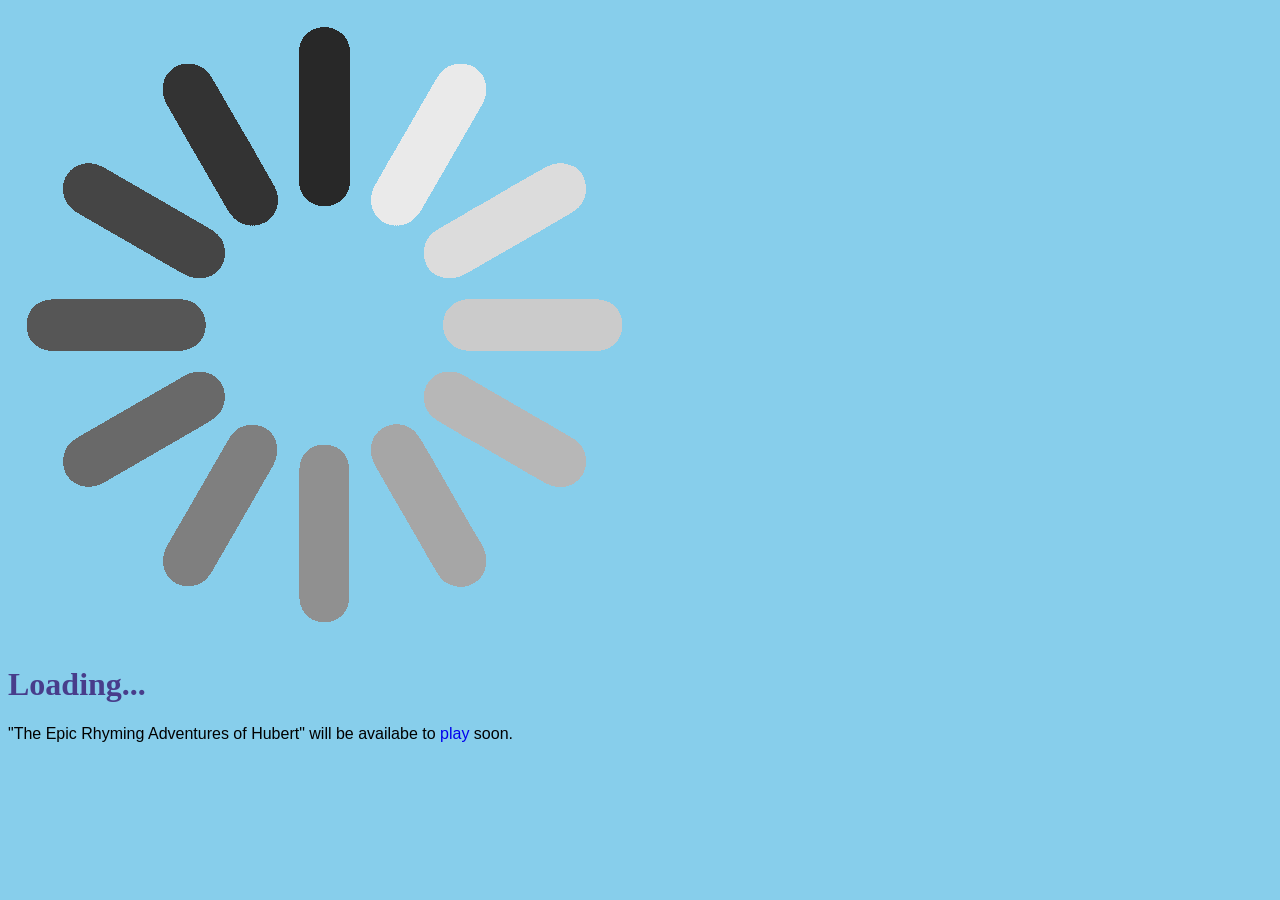
<file: MMP100_Website/site_pg0.html>
<html>

	<head>

	</head>

	<body style="background-color:skyblue;">

		<img src="Loading.gif" alt="Please wait.">
		<h1 style="color:darkslateblue;">Loading... </h1>
	<p style="font-family:sans-serif;" ;"> "The Epic Rhyming Adventures of Hubert" will be availabe to <a href="site_pg1.html" style="text-decoration-line: underline; text-decoration-color:skyblue;">play</a> soon. </p>
	</body>



</html>
</file>
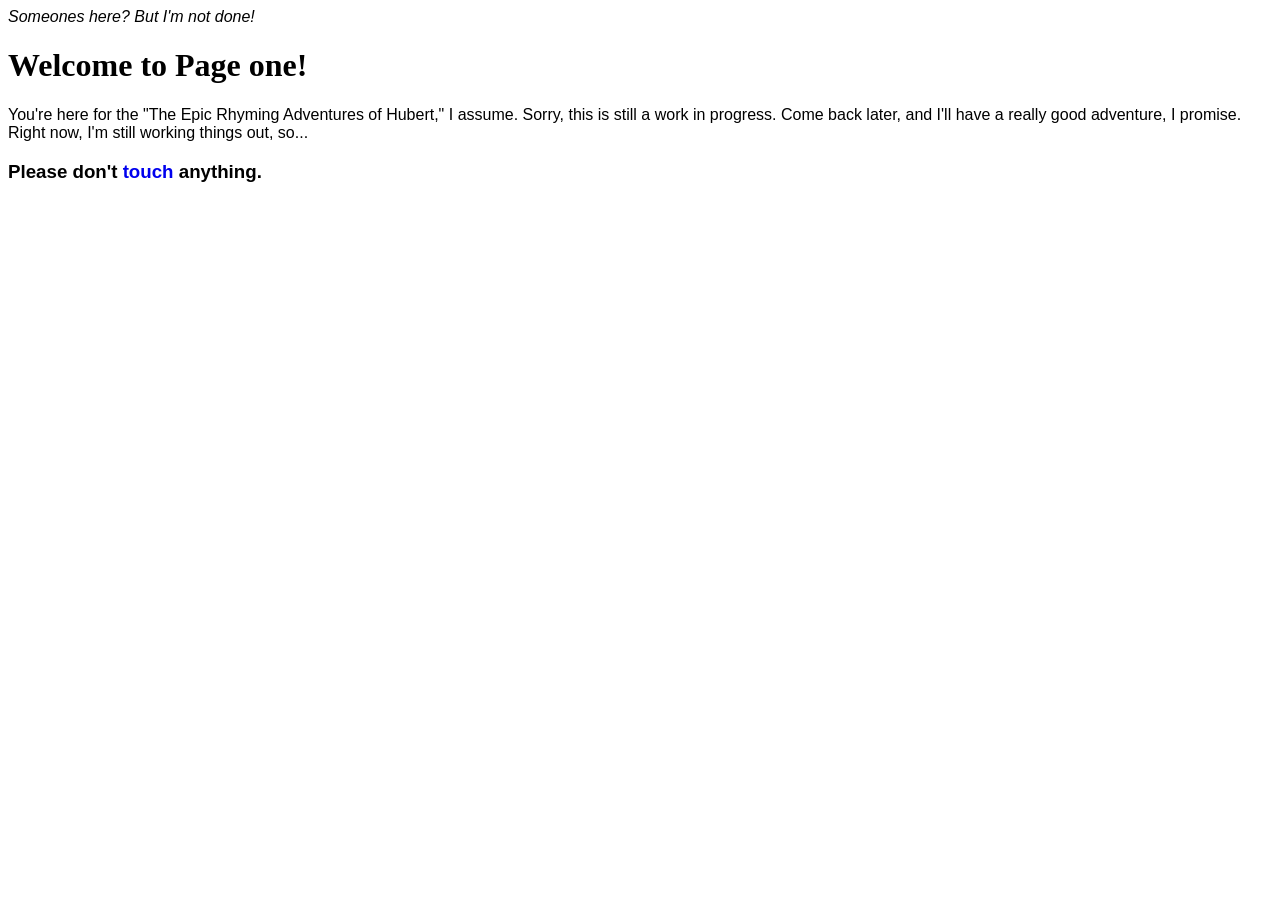
<file: MMP100_Website/site_pg1.html>
<html>

	<head>
		<i style="font-family:sans-serif;">Someones here? But I'm not done!</i>
	</head>

	<body>

		<h1>Welcome to Page one!</h1>
		<p style="font-family:sans-serif;"> You're here for the <a style="">"The Epic Rhyming Adventures of Hubert,</a>" I assume. Sorry, this is still a work in progress. Come back later, and I'll have a really good adventure, I promise. Right now, I'm still working things out, so...</p>
			<h3 style="font-family:sans-serif;"> Please don't <a href="site_pg2.html" style="text-decoration-line: underline; text-decoration-color:white;">touch</a> anything.</h3>



	</body>



</html>
</file>
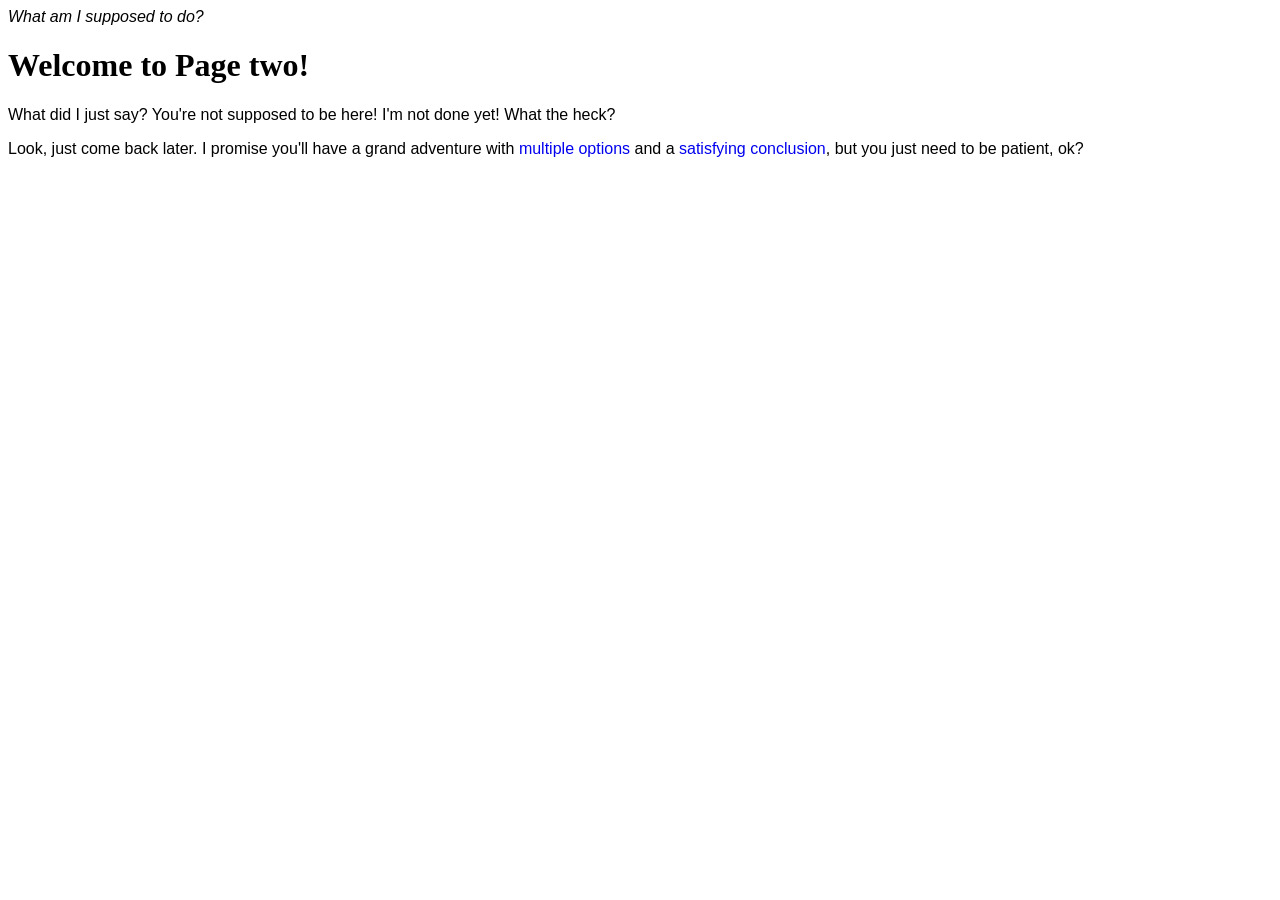
<file: MMP100_Website/site_pg2.html>
<html>

	<head>
		<i style="font-family:sans-serif;">What am I supposed to do?</i>
	</head>

	<body>

		<h1>Welcome to Page two!</h1>
		<p style="font-family:sans-serif;"> What did I just say? You're not supposed to be here! I'm not done yet! What the heck?</p>
			<p style="font-family:sans-serif;"> Look, just come back later. I promise you'll have a grand adventure with <a href="site_pg3.html" style="text-decoration-line: underline; text-decoration-color:white;">multiple options</a> and a <a href="site_pg6.html" style="text-decoration-line: underline; text-decoration-color:white;">satisfying conclusion</a>, but you just need to be patient, ok? </p>
	</body>



</html>
</file>
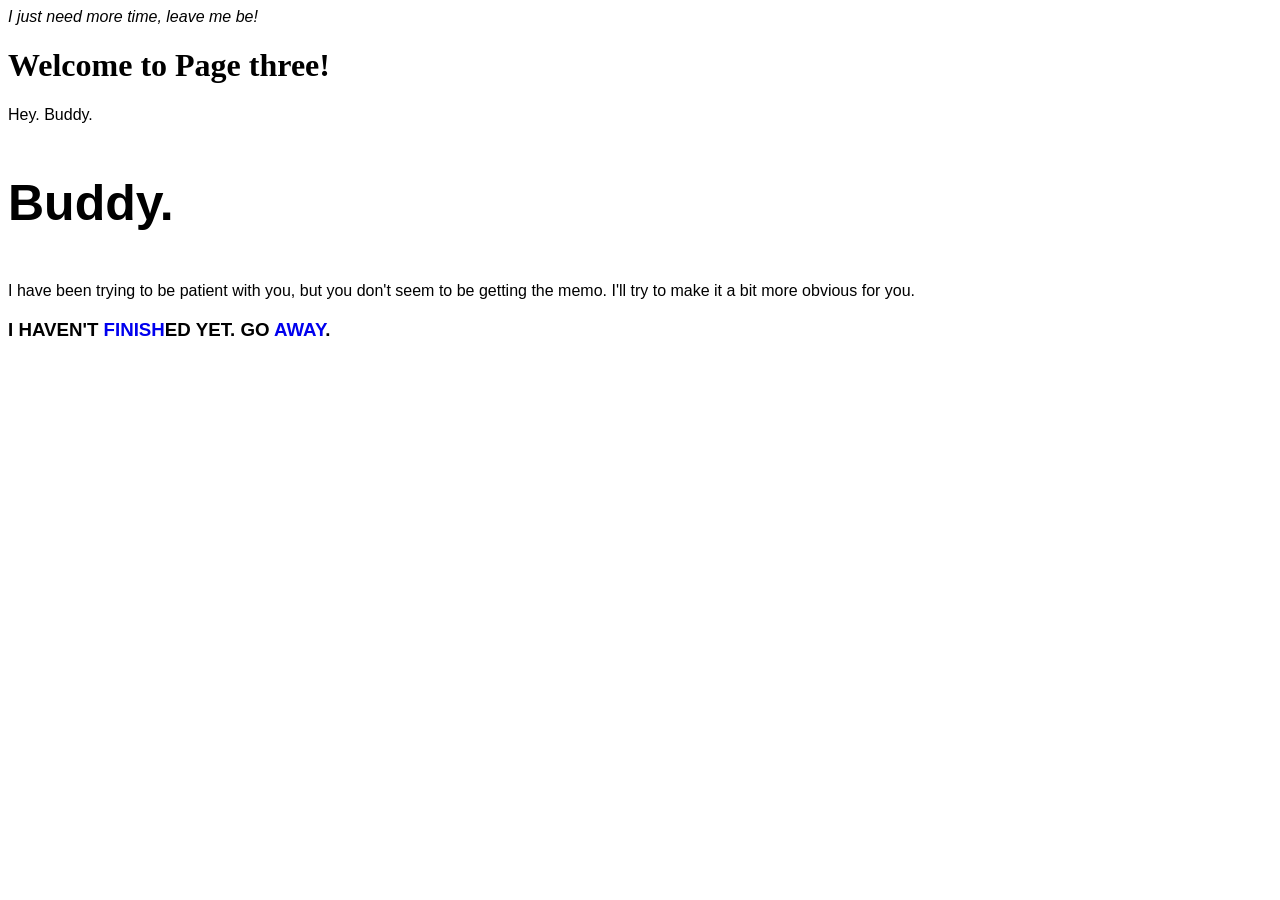
<file: MMP100_Website/site_pg3.html>
<html>

	<head>
		<i style="font-family:sans-serif;">I just need more time, leave me be!</i>
	</head>

	<body>

		<h1>Welcome to Page three!</h1>
		<p style="font-family:sans-serif;"> Hey. Buddy. 

			<h3 style="font-family:sans-serif; font-size:50;"> Buddy.</h3> <p style="font-family:sans-serif;">I have been trying to be patient with you, but you don't seem to be getting the memo. I'll try to make it a bit more obvious for you.</p>
		<h3 style="font-family:sans-serif;"> I HAVEN'T <a href="site_pg6.html" style="text-decoration-line: underline; text-decoration-color:white;">FINISH</a>ED YET. GO <a href="site_pg4.html" style="text-decoration-line: underline; text-decoration-color:white;">AWAY</a>.</h3>
	</body>



</html>
</file>
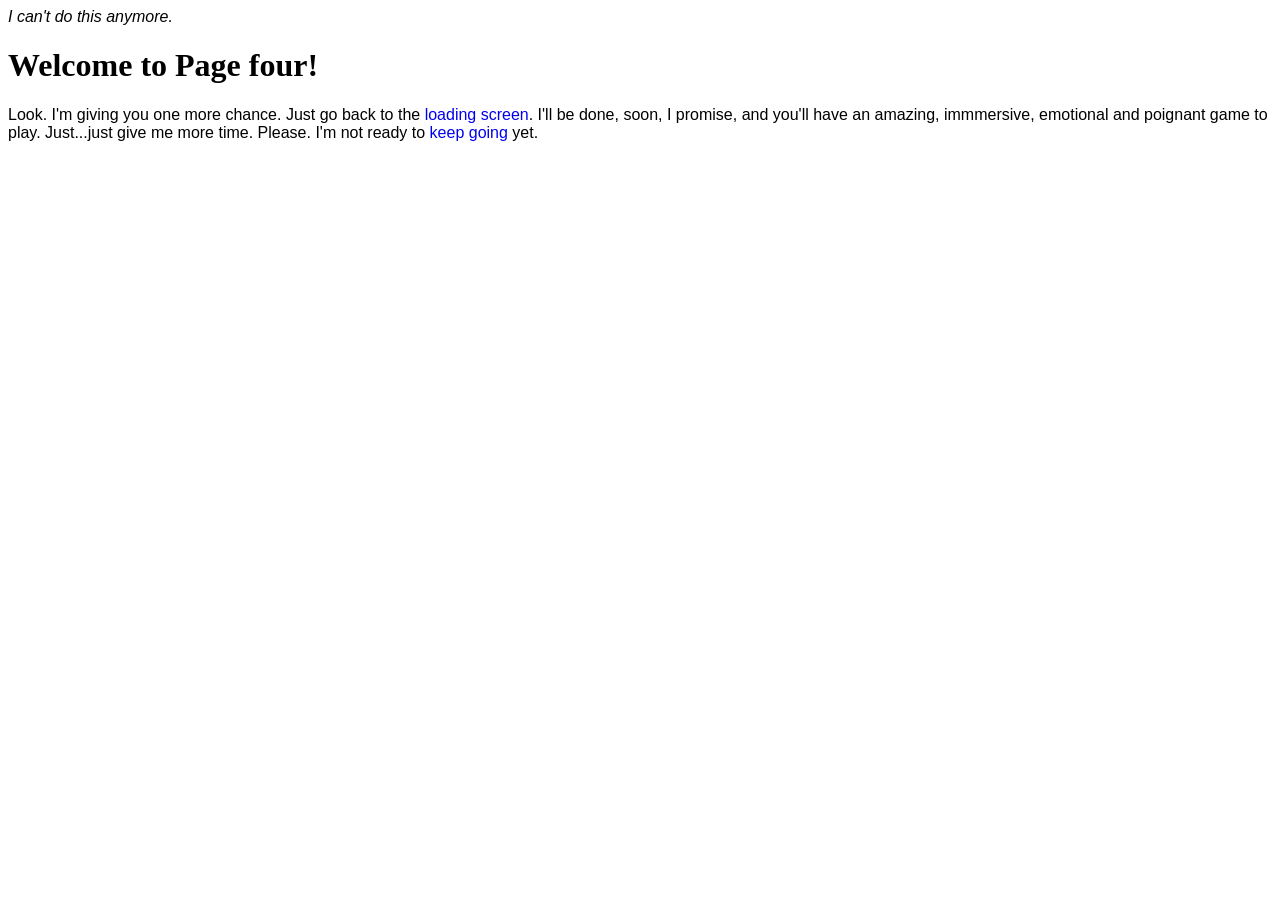
<file: MMP100_Website/site_pg4.html>
<html>

	<head>
<i style="font-family:sans-serif;">I can't do this anymore.</i>
	</head>

	<body>

		<h1>Welcome to Page four!</h1>
		<p style="font-family:sans-serif;"> Look. I'm giving you one more chance. Just go back to the <a href="site_pg0.html" style="text-decoration-line: underline; text-decoration-color:white;">loading screen</a>. I'll be done, soon, I promise, and you'll have an amazing, immmersive, emotional and poignant game to play. Just...just give me more time. Please. I'm not ready to <a href="site_pg5.html" style="text-decoration-line: underline; text-decoration-color:white;">keep going</a> yet.</p>
	</body>



</html>
</file>
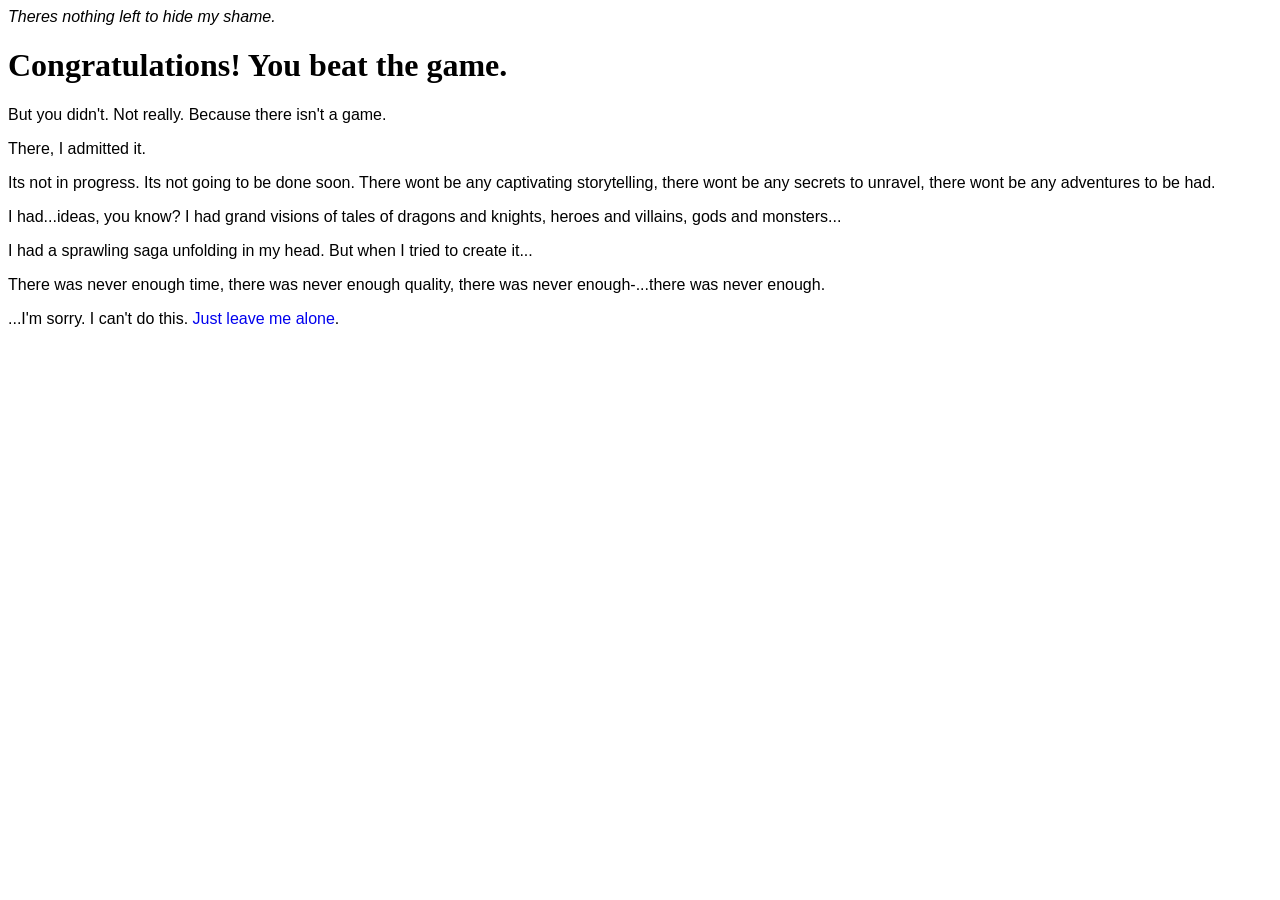
<file: MMP100_Website/site_pg5.html>
<html>

	<head>
<i style="font-family:sans-serif;">Theres nothing left to hide my shame.</i>
	</head>


	<body>

		<h1>Congratulations! You beat the game.</h1>
		<p style="font-family:sans-serif;"> But you didn't. Not really. Because there isn't a game. <p style="font-family:sans-serif;">There, I admitted it.</p>
		<p style="font-family:sans-serif;">Its not in progress. Its not going to be done soon. There wont be any captivating storytelling, there wont be any secrets to unravel, there wont be any adventures to be had.</p>
		<p style="font-family:sans-serif;">I had...ideas, you know? I had grand visions of tales of dragons and knights, heroes and villains, gods and monsters...
		</p><p style="font-family:sans-serif;">I had a sprawling saga unfolding in my head. But when I tried to create it...</p>
		<p style="font-family:sans-serif;">There was never enough time, there was never enough quality, there was never enough-...there was never enough.</p>

		<p style="font-family:sans-serif;">...I'm sorry. I can't do this. <a href="site_pg6.html" style="text-decoration-line: underline; text-decoration-color:white; text-e">Just leave me alone</a>.</p>
	</body>



</html>
</file>
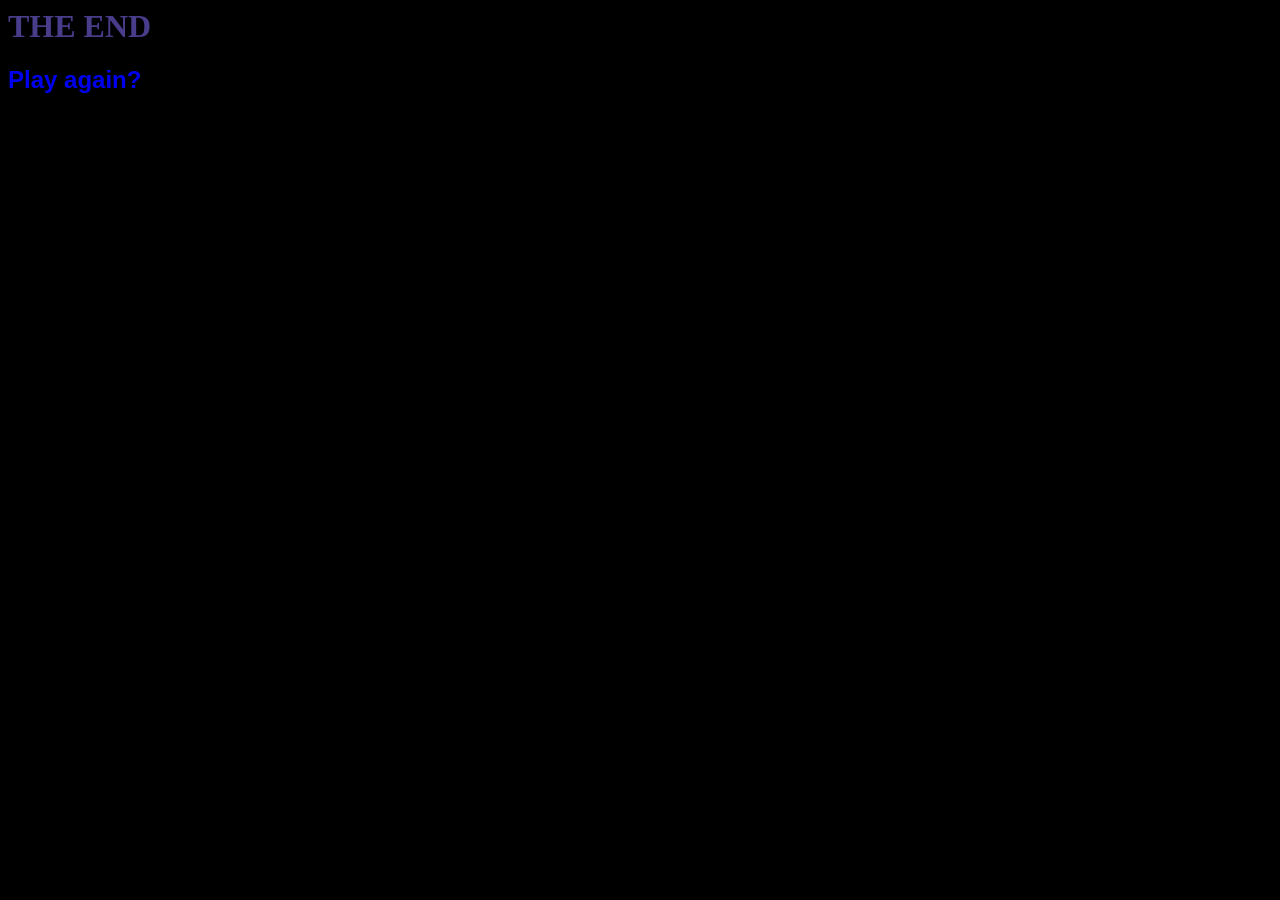
<file: MMP100_Website/site_pg6.html>
<html>

	<head>

	</head>

	<body style="background-color:black;">

		<h1 style="color:darkslateblue; text-align:;">THE END </h1>
	<h2 style="font-family:sans-serif;" ;"> <a href="site_pg0.html" style="text-decoration-line: underline; text-decoration-color:black;">Play again?</a>?</h2>
	</body>



</html>
</file>
